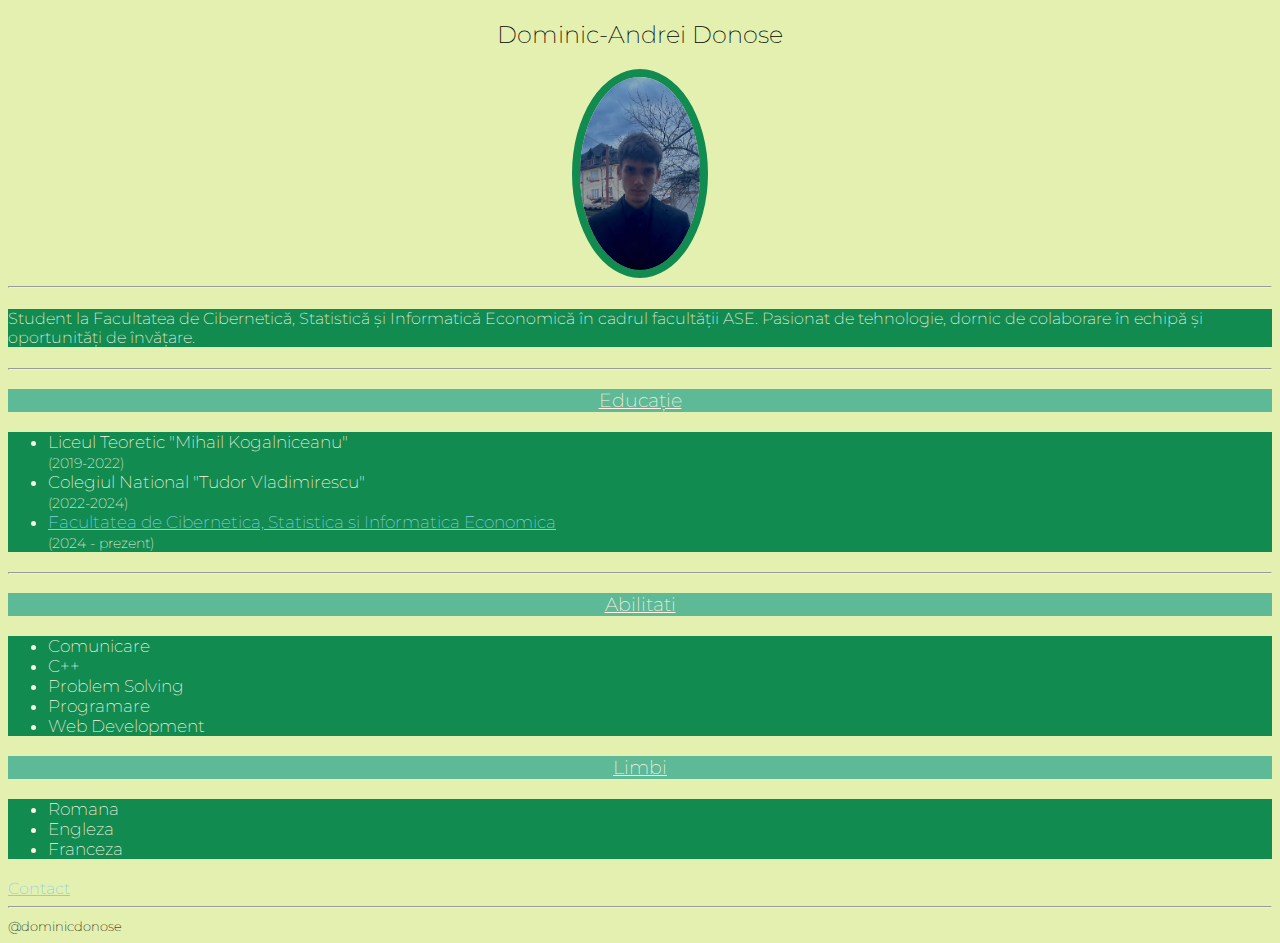
<file: index.html>
<!DOCTYPE html>
<html lang="en">
<head>
    <meta charset="UTF-8">
    <meta name="viewport" content="width=device-width, initial-scale=1.0">
    <title>CV-ul meu</title>
    <link rel = "stylesheet" href = "style.css">
    <link rel="preconnect" href="https://fonts.googleapis.com">
<link rel="preconnect" href="https://fonts.gstatic.com" crossorigin>
<link href="https://fonts.googleapis.com/css2?family=Montserrat:ital,wght@0,100..900;1,100..900&display=swap" rel="stylesheet">
</head>
<body>
    <h2 class = "center">Dominic-Andrei Donose</h2>
    <img src = "./images/467473162_585378884085619_251929979018384558_n.jpg" width = "150" draggable = false />

    <hr>
    <h4>Student la Facultatea de Cibernetică, Statistică și Informatică Economică în cadrul facultății ASE. Pasionat de tehnologie, dornic de colaborare în echipă și oportunități de învățare.</h4>
    <hr>
    <h3><u>Educație</u></h3>
        <ul class = "bold">
            <li class = "bold">Liceul Teoretic "Mihail Kogalniceanu" <br>
            <small> (2019-2022)</small></li>
            <li>Colegiul National "Tudor Vladimirescu" <br> <small>(2022-2024)</small></li>
            <li><a href = "https://csie.ase.ro/en/homepage-english/"> Facultatea de Cibernetica, Statistica si Informatica Economica </a> <br>
            <small> (2024 - prezent)</small></li>
        </ul>
    <hr>
    <h3><u>Abilitati</u></h3>
    <ul>
        <li>Comunicare</li>
        <li>C++</li>
        <li>Problem Solving</li>
        <li>Programare</li>
        <li>Web Development</li>
        
    </ul>
    <h3><u>Limbi</u></h3>
    <ul>
        <li>Romana</li>
        <li>Engleza</li>
        <li>Franceza</li>
    </ul>
    <a href = "./New folder/contact.html" > Contact</a>
    <hr>
    <footer>
        <small>@dominicdonose</small>
    </footer>
    <html style="background:#E3F0AF "
</body>
</html>
</file>
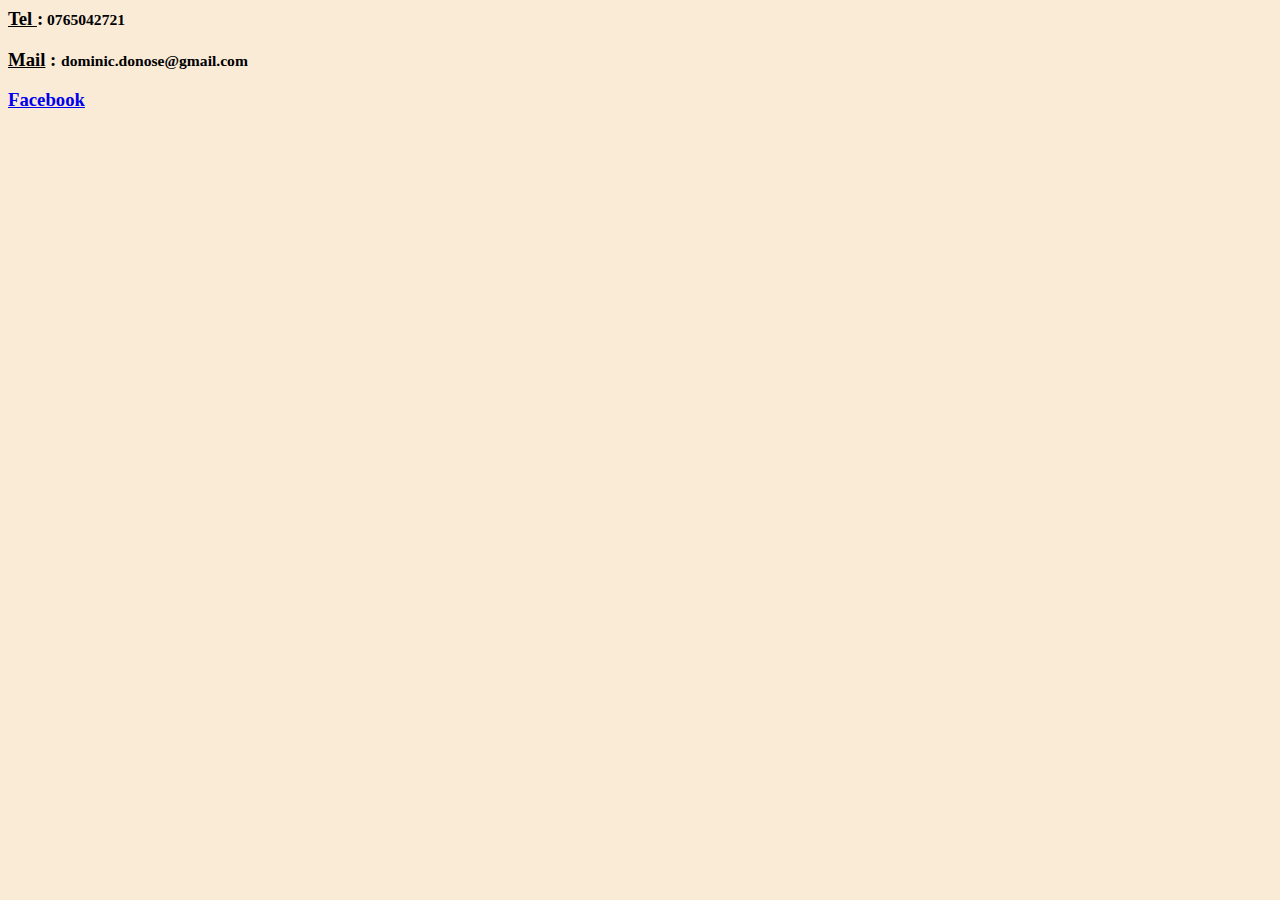
<file: New folder/contact.html>
<h3 style = ><u>Tel </u>:<small> 0765042721</small></h3>
<h3><u>Mail</u> : <small> dominic.donose@gmail.com</small></h3>
<h3><a href = "https://www.facebook.com/ddominic25/" >Facebook </a></small></h3>
<html style = "background-color:antiquewhite"></html>
</file>
<file: style.css>
.center{
    text-align:center;
}
.bold{
    text-shadow:tan;
}
ul{
    font-size:20px;
    color:#FEF3E2;
    background-color:#118B50
}
h3{
    text-align:center;
    background-color:#5DB996;
    color:#FEF3E2
    

}
*{
    font-family:'Franklin Gothic Medium', 'Arial Narrow', Arial, sans-serif

}
h4{
    background-color:blueviolet
}

a{
    color : skyblue;
}

*{

  font-family: "Montserrat", serif;
  font-optical-sizing: auto;
  font-weight: 200;
  font-style: normal;
}
h4{
    background-color:#118B50;
    color:#FBF6E9;
}
li{
    font-size:17px;
}
img{
    border-radius: 55%;
    vertical-align: middle;
    width:120px;
    display:block;
    margin-left:auto;
    margin-right:auto;
    border:8px solid #118B50
}
</file>
